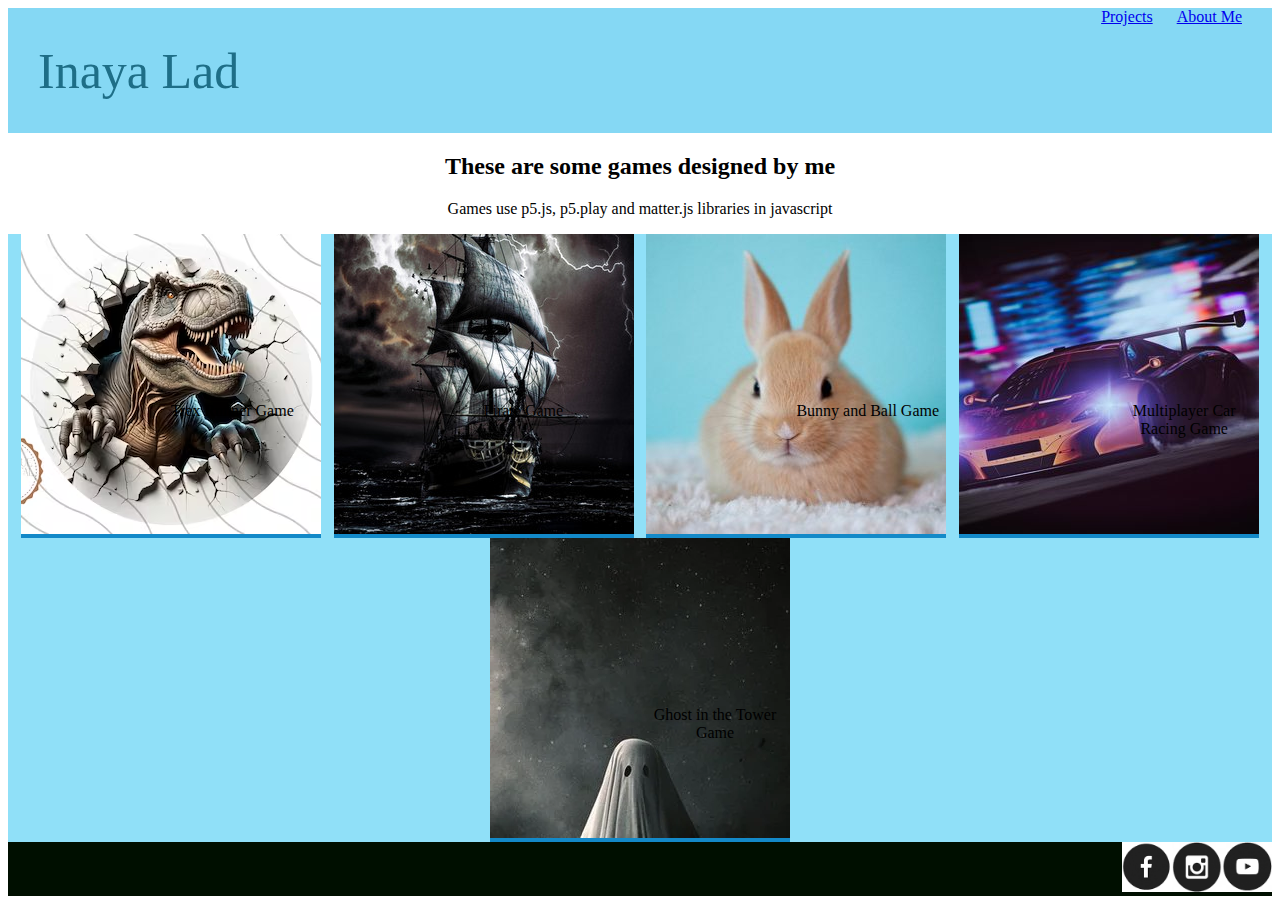
<file: portfolio-master/index.html>
<!DOCTYPE HTML>
<html>
    <head>
        <title>My Portfolio page</title>
        <link rel = "stylesheet"
        type = "text/css"
        href = "style.css"/>
    </head>

    <body>
        <div class = "Header">
        <h1>Inaya Lad</h1>
        <div class = 'Menu'>
            <a href="index.html">Projects</a>
            <a href="aboutme.html">About Me</a>
        </div>
        </div>

       
        <h2>These are some games designed by me</h2>
        <p>Games use p5.js, p5.play and matter.js libraries in javascript</p>
        
        <div class = "Grid">
            <div class = 'Item'>
                <a href = "https://editor.p5js.org/whitehatjr/present/ePJrHCACM"><img src="trex.avif" width="300" height="300"/></a>
                <p>Trex Runner Game</p>
            </div>
        
            <div class = 'Item'>
        <a href = "#"><img src="pirateShip2.jpg"/></a>
        <p>Pirate Game</p>
           </div>
        
           <div class = 'Item'>
        <a href = "#"><img src="bunny.jpg"/></a>
        <p>Bunny and Ball Game</p>
           </div>

           <div class = 'Item'>   
        <a href = "#"><img src="cars.jpg"/></a>
        <p>Multiplayer Car Racing Game</p>
           </div>

          <div class = 'Item'>
        <a href = "#"><img src="ghost.webp"/></a>
        <p>Ghost in the Tower Game</p>
        </div>
    </div>

        <div class = "Footer">
        <a href="#"><img src="fb.png" width=50 height=50/></a>
        <a href="#"><img src="insta.png" width=50 height=50/></a>
        <a href="#"><img src="youtube.png" width=50 height=50/></a>
        </div>
    
    </body>
</html>
</file>
<file: portfolio-master/style.css>
h1 {
    color: #1e6e87;
    margin-left: 30px;
    font-size: 50px;
    font-family:fantasy;
    font-weight: 100;
}

p,h2{
    text-align: center;
}

.Menu{
    margin-right: 30px;
}

.Menu a{
    margin-left: 20px;

}

.Header{
    background-color: #85d8f4;
    display: flex;
    justify-content: space-between;
}

.Item{
    position:relative;
    background-color: #1389c8;
    text-align: center;
}

.Item p {
    position: absolute;
    top: 50%;
    left: 50%;
}

.Grid{
    display:flex;
    flex-wrap:wrap;
    justify-content:space-evenly;
    background-color: #90e0f8;
    text-align: center
}

.Footer{
    background-color: #000f00;
    display: flex;
    justify-content: flex-end;
}
</file>
